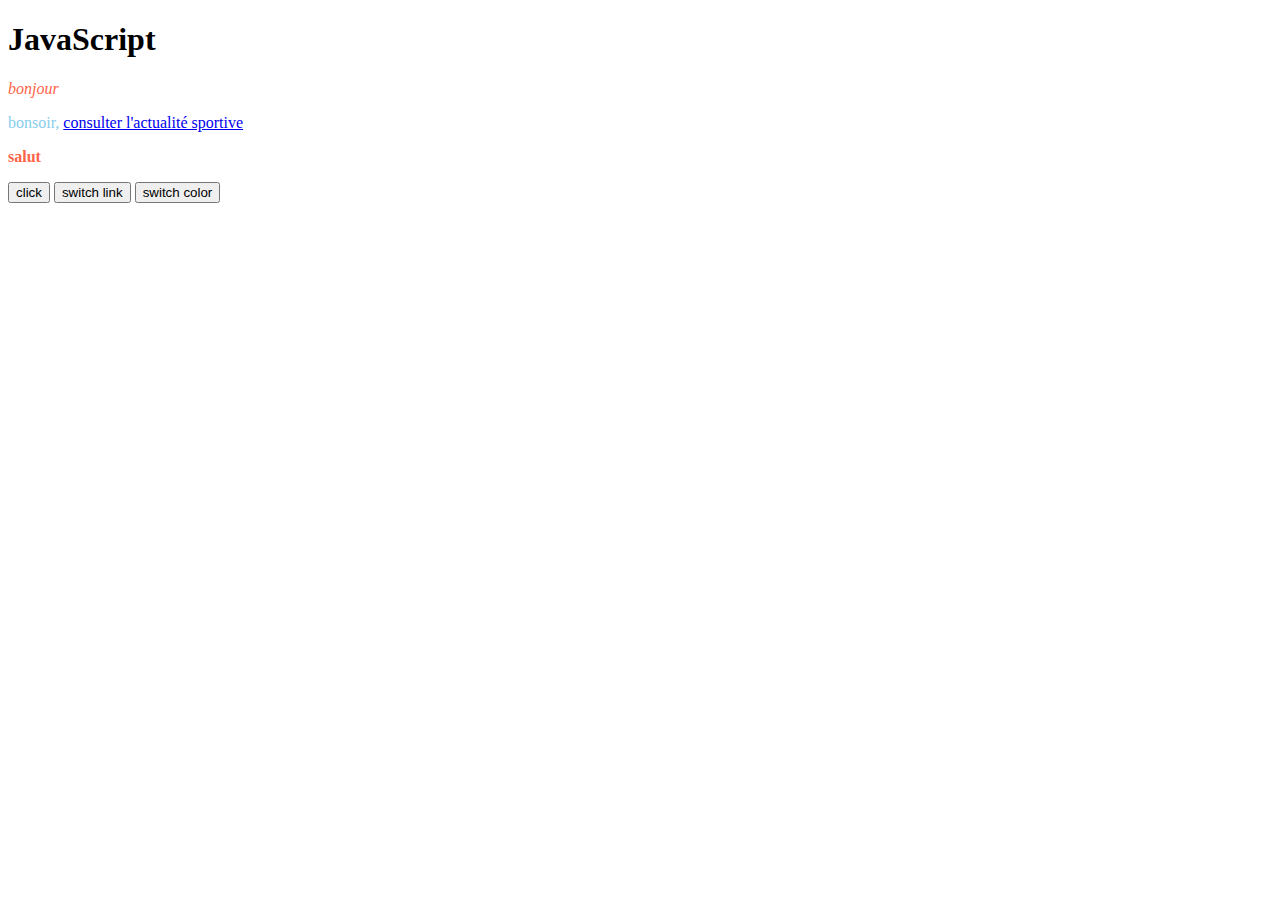
<file: index.html>
<!DOCTYPE html>
<html lang="fr">

<head>
    <meta charset="UTF-8">
    <meta name="viewport" content="width=device-width, initial-scale=1.0">
    <title>Cours JavaScript</title>
    <link rel="stylesheet" href="style.css">
</head>

<body>
    <h1>JavaScript</h1>
    <div id="intro">
        <p class="rouge">bonjour</p>
        <p class="bleu">
            bonsoir, <a href="http://www.francefootball.fr" target="_blank">
            consulter l'actualité sportive</a>
        </p>
        <p class="rouge gras">salut</p>
    </div>


    <button onclick="afficherMessage()">
        click
    </button>
    <button onclick="switchLink()">
        switch link
    </button>
    <button onclick="switchColor()">
        switch color
    </button>
    <script src="./script.js"></script>

</body>

</html>
</file>
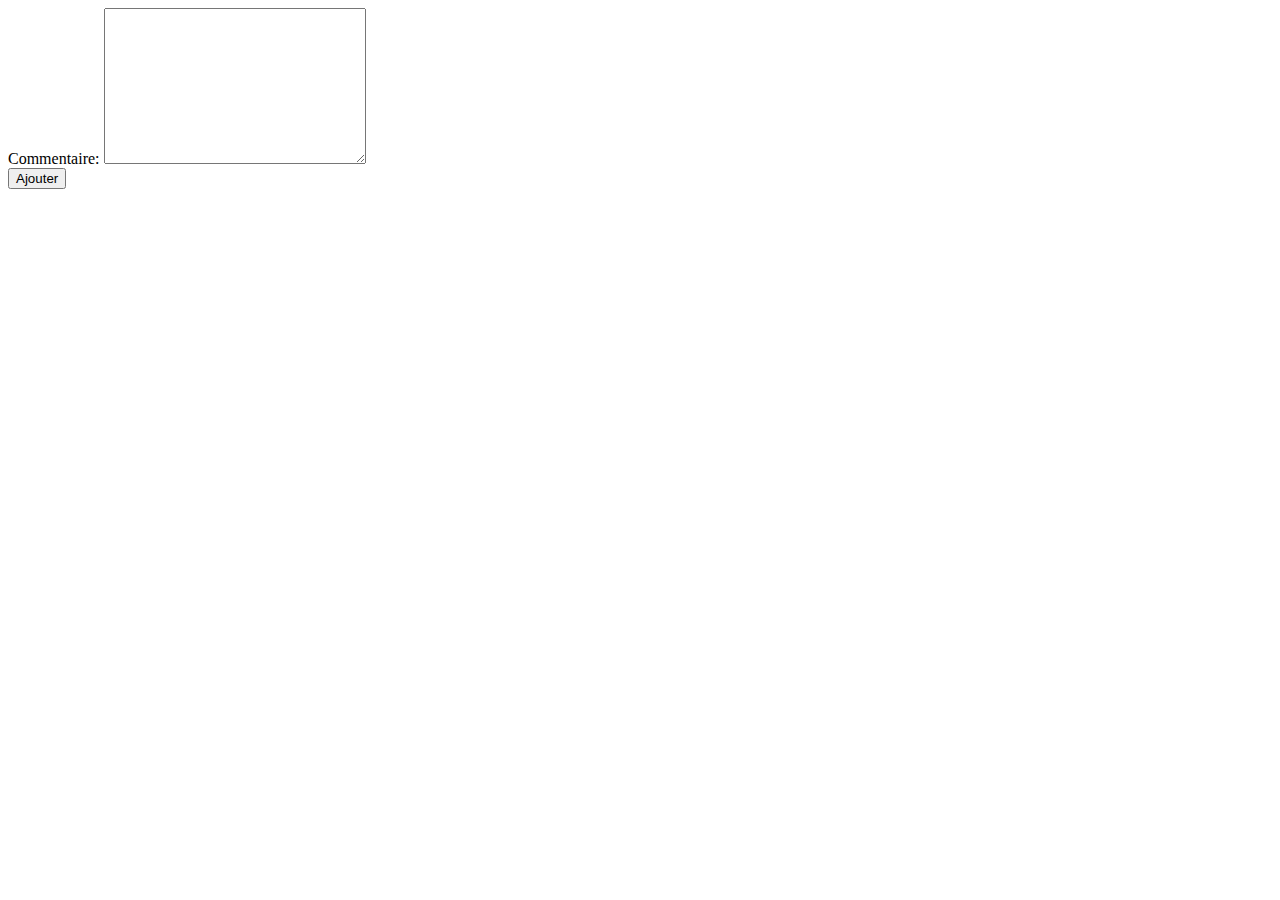
<file: commentaire.html>
<!DOCTYPE html>
<html lang="fr">

<head>
    <meta charset="UTF-8">
    <meta name="viewport" content="width=device-width, initial-scale=1.0">
    <title>Commentaire</title>
</head>

<body><div>    <label for="commentaire">Commentaire: </label>
    <textarea name="" id="commentaire" cols="30" rows="10"></textarea>
        <div id="comments"></div>
        <button >Ajouter
        </button></div>

    <script src="./commentaire.js"></script>
</body>

</html>
</file>
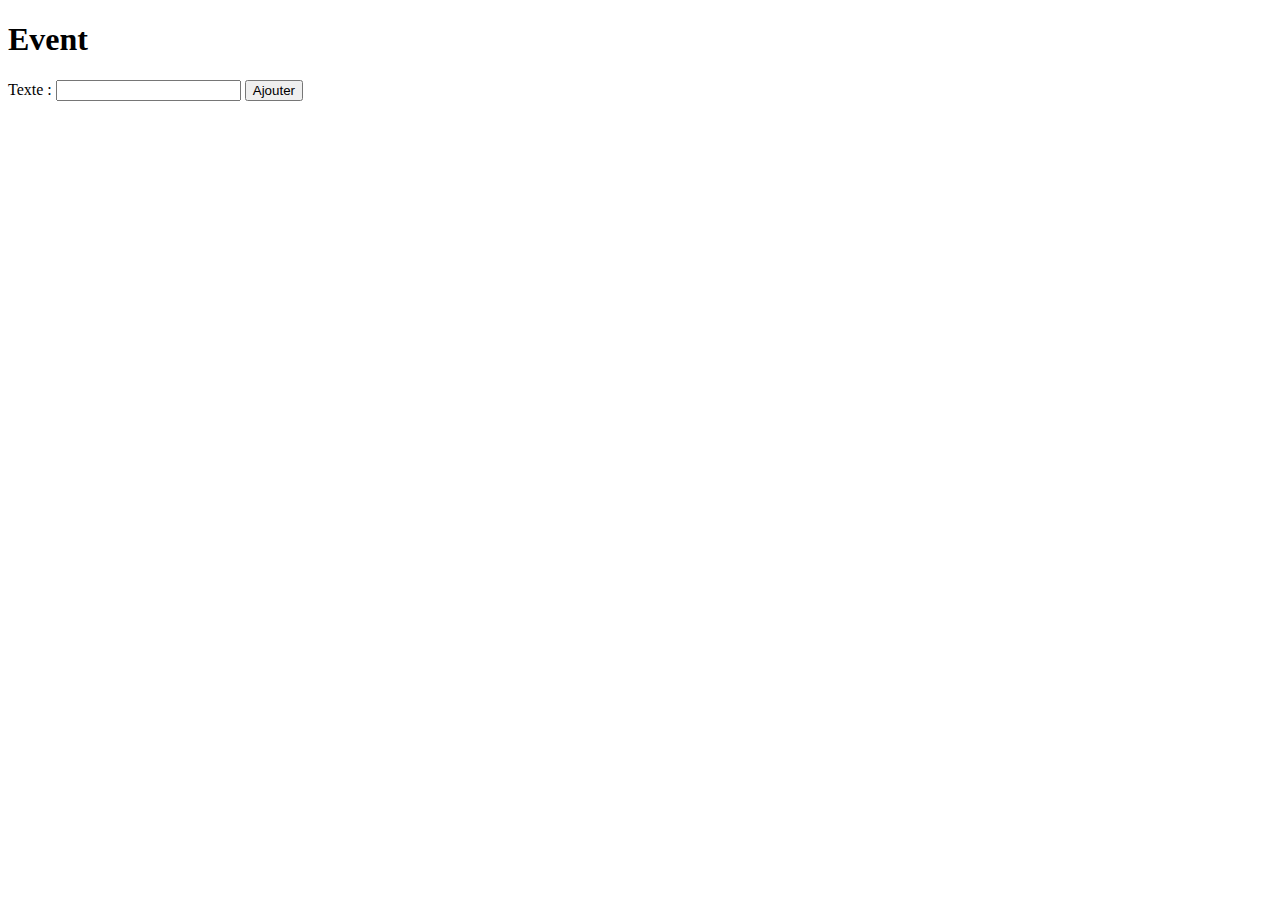
<file: event.html>
<!DOCTYPE html>
<html lang="fr">
<head>
    <meta charset="UTF-8">
    <meta name="viewport" content="width=device-width, initial-scale=1.0">
    <title>Event </title>
</head>
<body>
    <h1>Event</h1>
    <div>
        <label for="texte">Texte :</label>
        <input type="text"  id="texte">
        <button>Ajouter</button>
    </div>
    <script src="./event.js"></script>
</body>
</html>
</file>
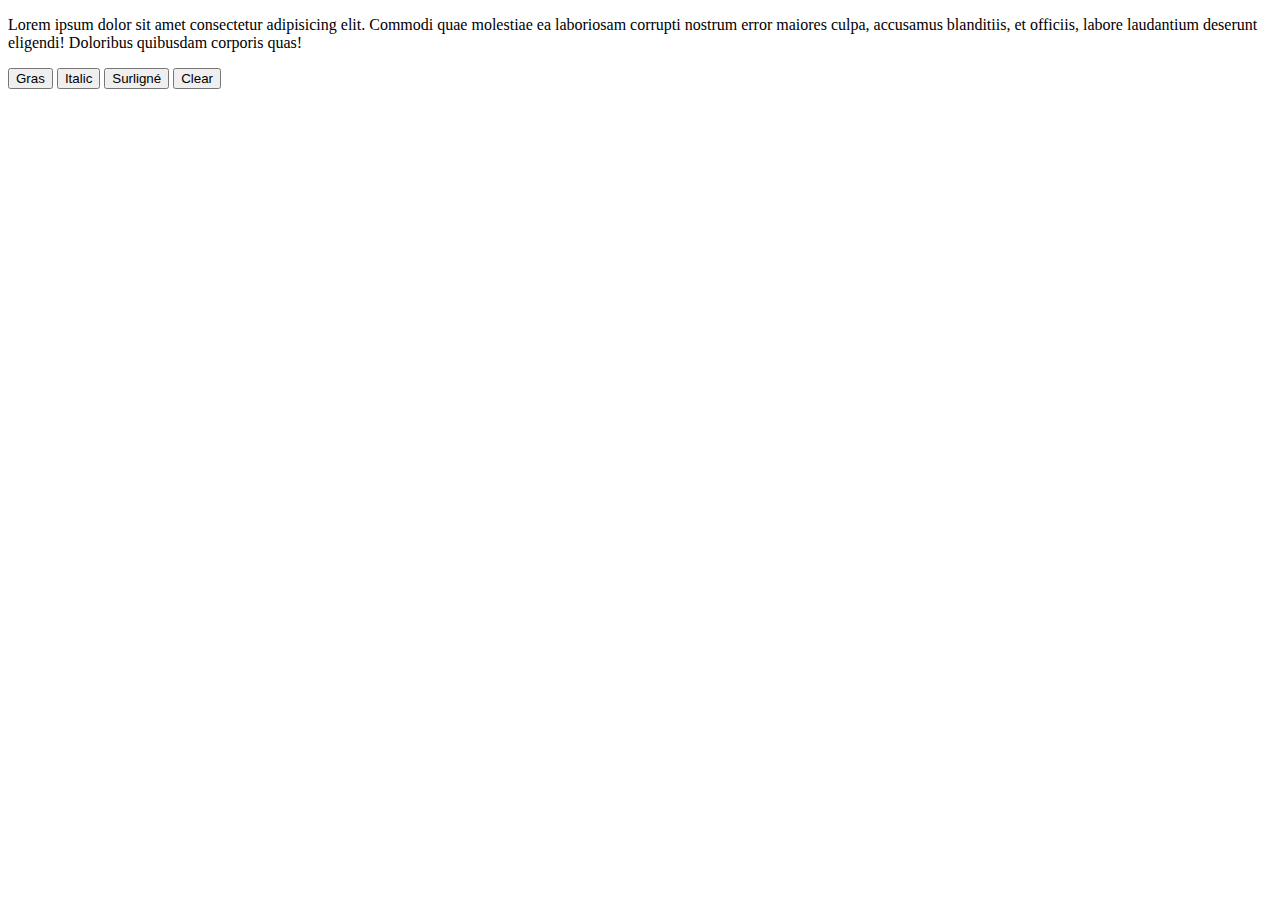
<file: exo1.html>
<!DOCTYPE html>
<html lang="fr">

<head>
    <meta charset="UTF-8">
    <meta name="viewport" content="width=device-width, initial-scale=1.0">
    <title>Exo 1</title>
</head>

<body>
    <p>
        Lorem ipsum dolor sit amet consectetur adipisicing elit. Commodi quae molestiae ea laboriosam corrupti nostrum
        error maiores culpa, accusamus blanditiis, et officiis, labore laudantium deserunt eligendi! Doloribus quibusdam
        corporis quas!
    </p>
    <div>
        <button id="gras">Gras</button>
        <button id="italic">Italic</button>
        <button id="surligne">Surligné</button>
        <button id="clear">Clear</button>
    </div>
</body>
<script src="exo1.js"></script>

</html>
</file>
<file: style.css>
.rouge {
    color: tomato;
}
.bleu {
    color: skyblue
}
.gras {
    font-weight: bold;
}
</file>
